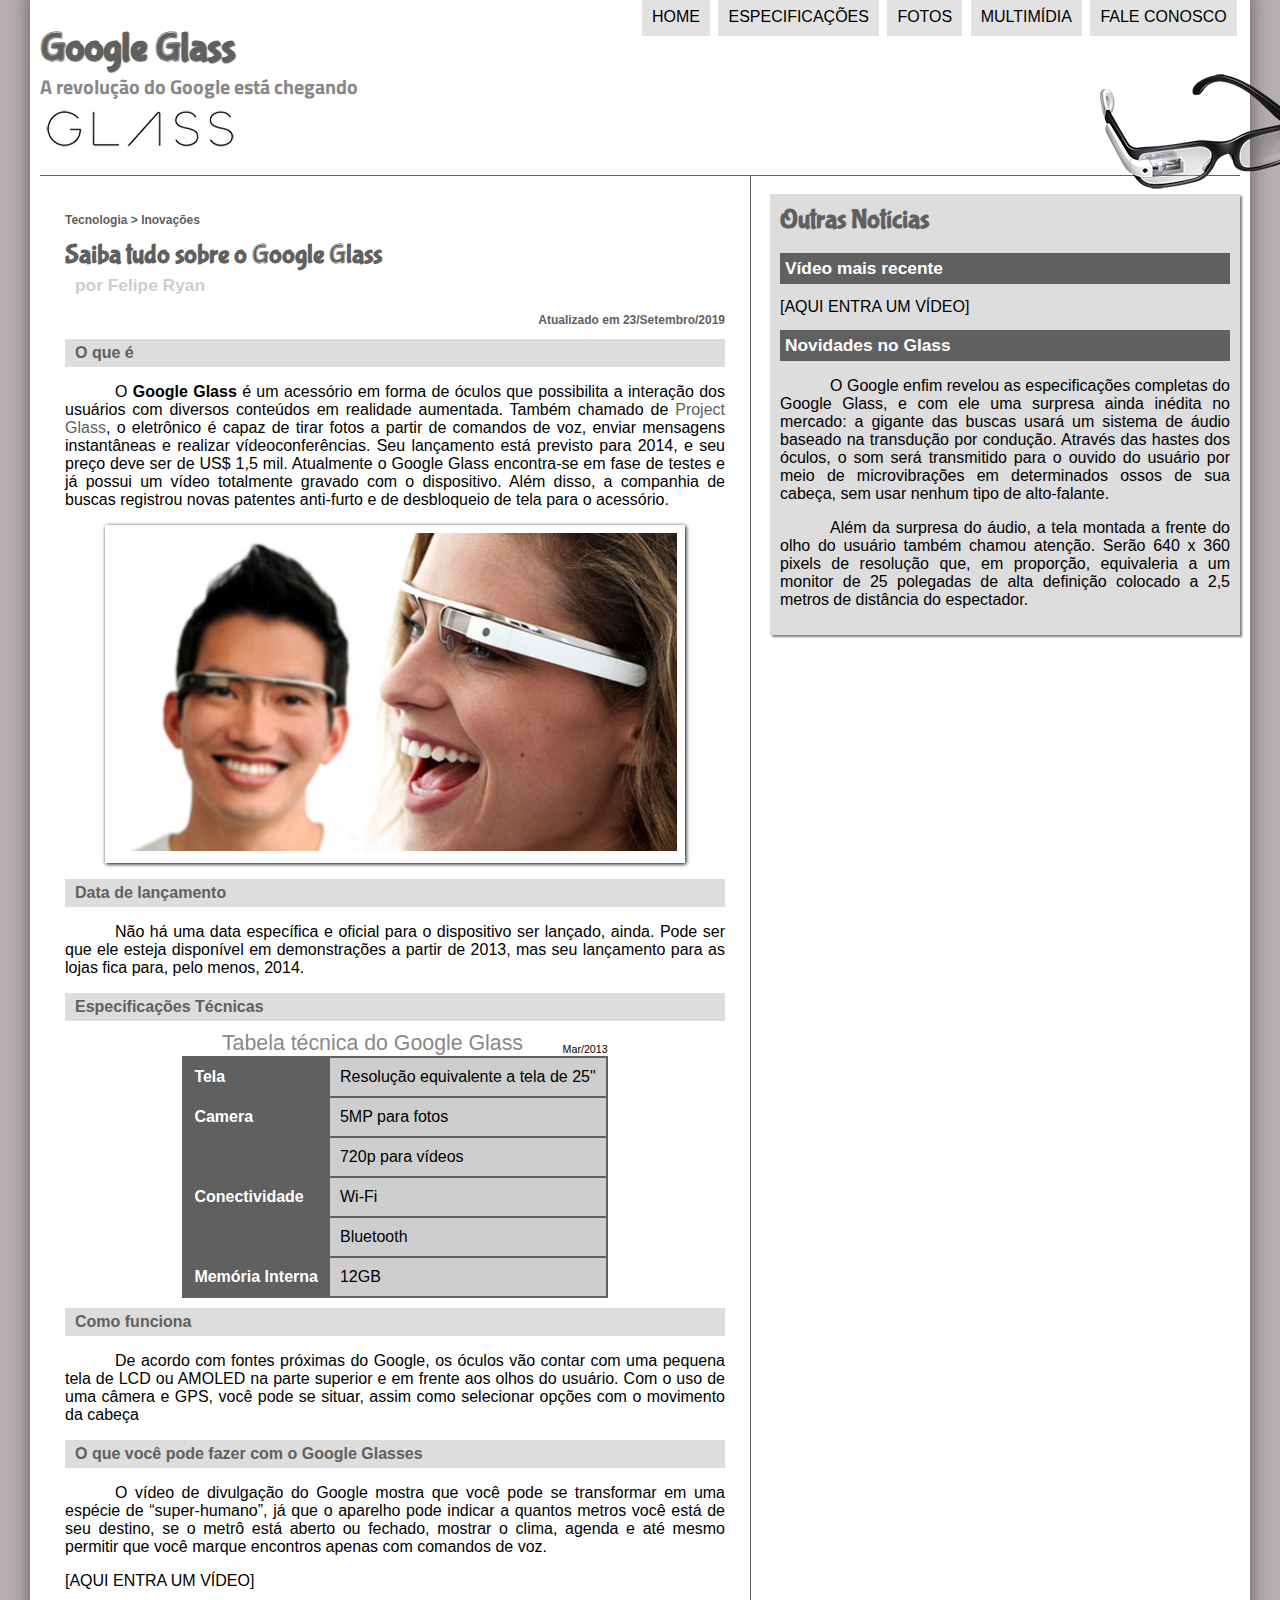
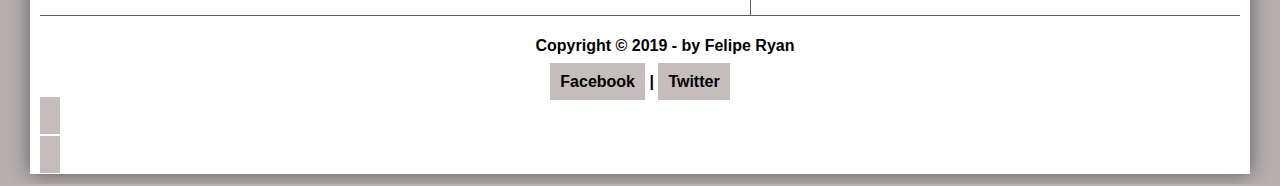
<file: index.html>
<!DOCTYPE html>
<html lang="pt-br">

<head>

    <meta charset="UTF-8">
    <title>Tudo Sobre Google Glass</title>
    <link rel="stylesheet" href="_css/estilo.css">

</head>
<script language="javascript" src="_javascript/funcoes.js"></script>

<body>

    <div id="interface">

        <header id="cabecalho">
            <hgroup>
                <h1>Google Glass</h1>
                <h2>A revolução do Google está chegando</h2>
            </hgroup>

            <img id="icone" src="_imagens/glass-oculos-preto-peq.png" />
            <nav id="menu">
                <h1>Menu Principal</h1>
                <ul type="disc">
                    <li onmouseover="mudaFoto('_imagens/home.png')"
                        onmouseout="mudaFoto('_imagens/glass-oculos-preto-peq.png')"><a href="index.html">Home</a></li>
                    <li onmouseover="mudaFoto('_imagens/especificacoes.png')"
                        onmouseout="mudaFoto('_imagens/glass-oculos-preto-peq.png')"><a
                            href="specs.html">Especificações</a></li>
                    <li onmouseover="mudaFoto('_imagens/fotos.png')"
                        onmouseout="mudaFoto('_imagens/glass-oculos-preto-peq.png')"><a href="fotos.html">Fotos</a></li>
                    <li onmouseover="mudaFoto('_imagens/multimidia.png')"
                        onmouseout="mudaFoto('_imagens/glass-oculos-preto-peq.png')"><a
                            href="multimidia.html">Multimídia</a></li>
                    <li onmouseover="mudaFoto('_imagens/contato.png')"
                        onmouseout="mudaFoto('_imagens/glass-oculos-preto-peq.png')"><a href="fale-conosco.html">Fale
                            conosco</a></li>
                </ul>
            </nav>

        </header>

        <section id="corpo">

            <article id="noticia-principal">
                <header id="cabecalho-artigo">
                    <hgroup>
                        <h3>Tecnologia > Inovações</h3>
                        <h1>Saiba tudo sobre o Google Glass</h1>
                        <h2>por Felipe Ryan</h2>
                        <h3 class="direita">Atualizado em 23/Setembro/2019</h3>
                    </hgroup>
                </header>

                <h2 style="text-align: legt">O que é</h2>
                <p> O <b>Google Glass</b> é um acessório em forma de óculos que possibilita a interação dos usuários com
                    diversos conteúdos em realidade aumentada. Também chamado de <a href="http://glass.google.com"
                        target="_blank">Project Glass</a>, o eletrônico é capaz de tirar fotos a partir de comandos de
                    voz, enviar mensagens instantâneas e realizar vídeoconferências. Seu lançamento está previsto para
                    2014, e seu preço deve ser de US$ 1,5 mil. Atualmente o Google Glass encontra-se em fase de testes e
                    já possui um vídeo totalmente gravado com o dispositivo. Além disso, a companhia de buscas registrou
                    novas patentes anti-furto e de desbloqueio de tela para o acessório.</p>

                <figure class="foto-legenda">
                    <img src="_imagens/glass-quadro-homem-mulher.jpg">
                    <figcaption>
                        <h3>Google Glass</h3>
                        <p>Uma nova maneira de ver o mundo!</p>
                    </figcaption>
                </figure>

                <h2> Data de lançamento</h2>
                <p>Não há uma data específica e oficial para o dispositivo ser lançado, ainda. Pode ser que ele esteja
                    disponível em demonstrações a partir de 2013, mas seu lançamento para as lojas fica para, pelo
                    menos, 2014.</p>

                <h2>Especificações Técnicas</h2>


                <table id="tabelaspec">
                    <caption>Tabela técnica do Google Glass <span>Mar/2013</span></caption>

                    <tr>
                        <td class="ce">Tela</td>
                        <td class="cd">Resolução equivalente a tela de 25"</td>
                    </tr>
                    <tr>
                        <td rowspan="2" class="ce">Camera</td>
                        <td class="cd">5MP para fotos</td>
                    </tr>
                    <tr>
                        <td class="cd">720p para vídeos</td>
                    </tr>
                    <tr>
                        <td rowspan="2" class="ce">Conectividade</td>
                        <td class="cd">Wi-Fi</td>
                    </tr>
                    <tr>
                        <td class="cd">Bluetooth</td>
                    </tr>
                    <tr>
                        <td class="ce">Memória Interna</td>
                        <td class="cd">12GB</td>
                    </tr>
                </table>

                <h2>Como funciona</h2>
                <p>De acordo com fontes próximas do Google, os óculos vão contar com uma pequena tela de LCD ou AMOLED
                    na parte superior e em frente aos olhos do usuário. Com o uso de uma câmera e GPS, você pode se
                    situar, assim como selecionar opções com o movimento da cabeça</p>

                <h2>O que você pode fazer com o Google Glasses</h2>
                <p>O vídeo de divulgação do Google mostra que você pode se transformar em uma espécie de “super-humano”,
                    já que o aparelho pode indicar a quantos metros você está de seu destino, se o metrô está aberto ou
                    fechado, mostrar o clima, agenda e até mesmo permitir que você marque encontros apenas com comandos
                    de voz.</p>

                [AQUI ENTRA UM VÍDEO]
            </article>
        </section>

        <aside id="lateral">
            <h1>Outras Notícias</h1>
            <h2>Vídeo mais recente</h2>

            [AQUI ENTRA UM VÍDEO]

            <h2>Novidades no Glass</h2>
            <p>O Google enfim revelou as especificações completas do Google Glass, e com ele uma surpresa ainda inédita
                no mercado: a gigante das buscas usará um sistema de áudio baseado na transdução por condução. Através
                das hastes dos óculos, o som será transmitido para o ouvido do usuário por meio de microvibrações em
                determinados ossos de sua cabeça, sem usar nenhum tipo de alto-falante.</p>

            <p>Além da surpresa do áudio, a tela montada a frente do olho do usuário também chamou atenção. Serão 640 x
                360 pixels de resolução que, em proporção, equivaleria a um monitor de 25 polegadas de alta definição
                colocado a 2,5 metros de distância do espectador.</p>
        </aside>

        <footer id="rodape">
            <h4>
                <p>Copyright &copy 2019 - by Felipe Ryan </br> </br>
                    <a href="http://facebook.com/cursosemvideo" target="_blank">Facebook</a> |
                    <a href="http://twitter.com/cursoemvideo" target="_blank">Twitter</p>
            </h4>
        </footer>

    </div>
</body>

</html>
</file>
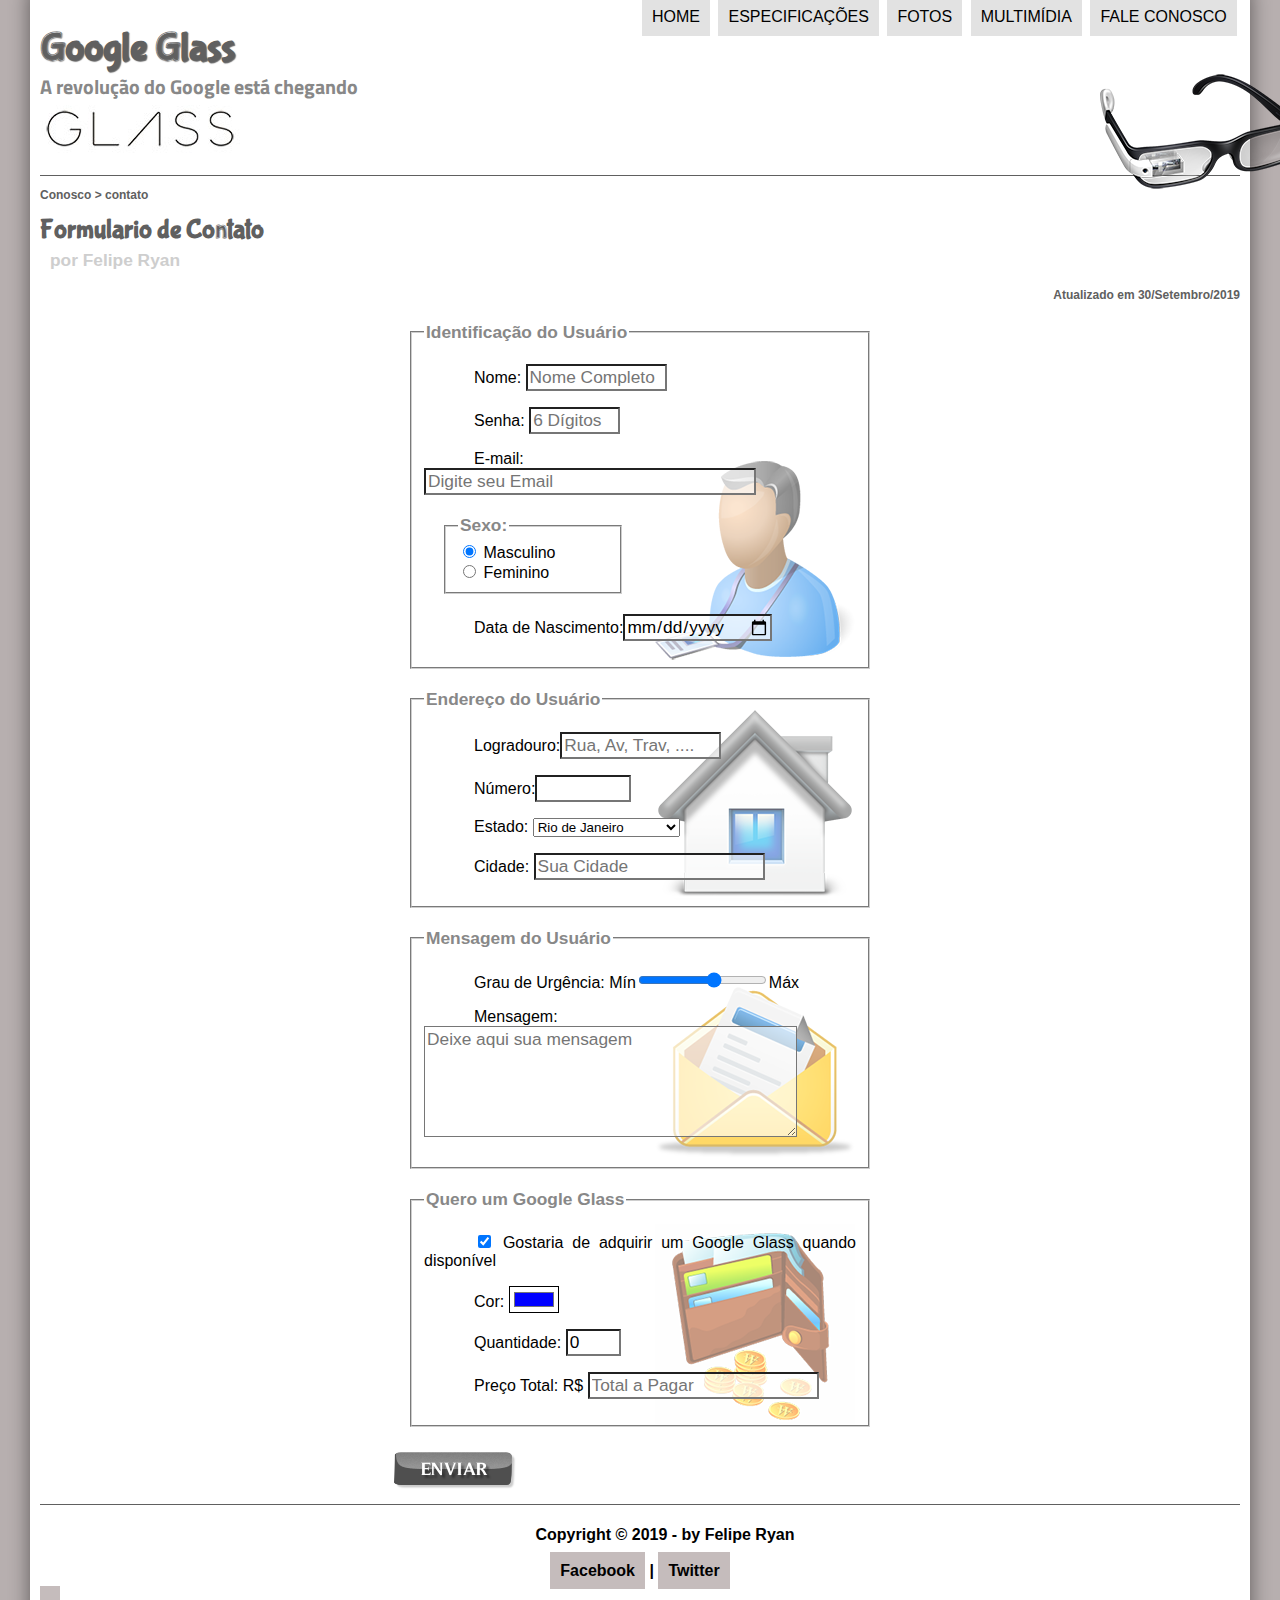
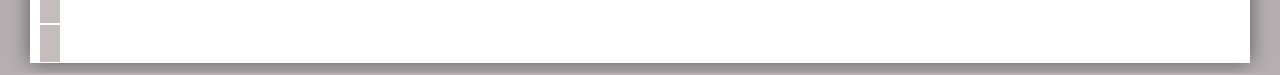
<file: fale-conosco.html>
<!DOCTYPE html>
<html lang="pt-br">

<head>

    <meta charset="UTF-8">
    <title>Tudo Sobre Google Glass</title>
    <link rel="stylesheet" href="_css/estilo.css">
    <link rel="stylesheet" href="_css/form.css" />

    <script language="javascript" src="_javascript/funcoes.js"></script>
    <script>
        function calc_total() {
            var qtd = parseInt(document.getElementById('cQtd').value);
            tot = qtd * 1500;
            document.getElementById('cTot').value = tot;
        }
    </script>

</head>

<body>

    <div id="interface">

        <header id="cabecalho">
            <hgroup>
                <h1>Google Glass</h1>
                <h2>A revolução do Google está chegando</h2>
            </hgroup>

            <img id="icone" src="_imagens/glass-oculos-preto-peq.png" />
            <nav id="menu">
                <h1>Menu Principal</h1>
                <ul type="disc">
                    <li onmouseover="mudaFoto('_imagens/home.png')" onmouseout="mudaFoto('_imagens/contato.png')"><a
                            href="index.html">Home</a></li>
                    <li onmouseover="mudaFoto('_imagens/especificacoes.png')"
                        onmouseout="mudaFoto('_imagens/contato.png')">
                        <a href="specs.html">Especificações</a>
                    </li>
                    <li onmouseover="mudaFoto('_imagens/fotos.png')" onmouseout="mudaFoto('_imagens/contato.png')"><a
                            href="fotos.html">Fotos</a></li>
                    <li onmouseover="mudaFoto('_imagens/multimidia.png')" onmouseout="mudaFoto('_imagens/contato.png')">
                        <a href="multimidia.html">Multimídia</a>
                    </li>
                    <li onmouseover="mudaFoto('_imagens/contato.png')" onmouseout="mudaFoto('_imagens/contato.png')">
                        <a href="fale-conosco.html">Fale conosco</a>
                    </li>
                </ul>
            </nav>

        </header>

        <section id="corpo-full">
            <article id="noticia-principal">
                <header id="cabecalho-artigo">
                    <hgroup>
                        <h3>Conosco > contato</h3>
                        <h1>Formulario de Contato</h1>
                        <h2>por Felipe Ryan</h2>
                        <h3 class="direita">Atualizado em 30/Setembro/2019</h3>
                    </hgroup>
                </header>
                <form method="POST" id="fContato" action="mailto:felipe.ryan.tec@gmail.com" oninput="calc_total();">

                    <fieldset  id="usuario">
                        <legend>Identificação do Usuário</legend>
                        <p>Nome: <input type="text" name="tNome" id="cNome" size="11" maxlength="11"
                                placeholder="Nome Completo" /></p>
                        <p>Senha: <input type="password" name="tSenha" id="cSenha" size="6" maxlength="6"
                                placeholder="6 Dígitos" /> </p>
                        <p>E-mail: <input type="email" name="tMail" id="cMail" size="30" maxlength="30"
                                placeholder="Digite seu Email" /> </p>
                        <fieldset id="sexo">
                            <legend>Sexo:</legend>
                            <input type="radio" name="tSexo" id="cMasc" checked /> <label for="cMasc">
                                Masculino</label><br />
                            <input type="radio" name="tSexo" id="cFem" /> <label for="cFem">Feminino</label>
                        </fieldset>
                        <p>Data de Nascimento:<input type="date" name="tNasc" id="cNasc" /> </p>
                    </fieldset>
                    <fieldset id="endereco">
                        <legend>Endereço do Usuário</legend>
                        <p>Logradouro:<input type="text" name="tRua" id="cRua" size="13" maxlength="50"
                                placeholder="Rua, Av, Trav, ...." /> </p>
                        <p>Número:<input type="number" name="tNum" id="cNum" min="0" max="99999" /></p>
                        <p><label for="cEst">Estado:</label>
                            <select name="tEst" id="cEst">
                                <optgroup label="Região Sudeste">
                                    <option value="RJ" selected>Rio de Janeiro</option>
                                    <option value="SP">São Paulo</option>
                                    <option value="MG">Minas Gerais</option>
                                </optgroup>
                                <optgroup label="Região Sul">
                                    <option value="PR">Paraná</option>
                                    <option value="SC">Santa Catarina</option>
                                    <option value="RS">Rio Grande do Sul</option>
                                </optgroup>

                            </select> </p>
                        <p><label for="cCid">Cidade:</label>
                            <input type="text" name="tCid" id="cCid" maxlength="40" size="20" placeholder="Sua Cidade"
                                list="cidades" />
                            <datalist id="cidades">
                                <option value="Rio de Janeiro"></option>
                                <option value="Belford Roxo"></option>
                            </datalist>

                        </p>
                    </fieldset>

                    <fieldset id="mensagem">
                        <legend>Mensagem do Usuário</legend>
                        <p><label for="cUrg">Grau de Urgência:</label>
                            Mín<input type="range" name="tUrg" id="cUrg" min="0" max="10" step="2" />Máx
                        </p>
                        <p><label for="cMsg">Mensagem:</label>
                            <textarea name="tMsg" id="cMsg" cols="35" rows="5"
                                placeholder="Deixe aqui sua mensagem"></textarea>
                        </p>
                    </fieldset>

                    <fieldset id="pedido">
                        <legend>Quero um Google Glass</legend>
                        <p><input type="checkbox" name="tPed" id="cPed" checked />
                            <label>Gostaria de adquirir um Google Glass quando disponível</label></p>
                        <p><label for="cCor">Cor:</label>
                            <input type="color" name="tCor" name="cCor" value="#0000FF" /></p>
                        <p><label for="cQtd">Quantidade:</labe>
                                <input type="number" name="tQtd" id="cQtd" min="0" max="5" value="0"></p>
                        <p><label for="cTot">Preço Total: R$</label>
                            <input type="text" name="tTor" id="cTot" placeholder="Total a Pagar" readonly /></p>
                    </fieldset>

                    <input type="image" name="tEnviar" src="_imagens/botao-enviar.png" />
                </form>
            </article>
        </section>
        <footer id="rodape">
            <h4>
                <p>Copyright &copy 2019 - by Felipe Ryan </br> </br>
                    <a href="http://facebook.com/cursosemvideo" target="_blank">Facebook</a> |
                    <a href="http://twitter.com/cursoemvideo" target="_blank">Twitter</p>
            </h4>
        </footer>

    </div>
</body>

</html>
</file>
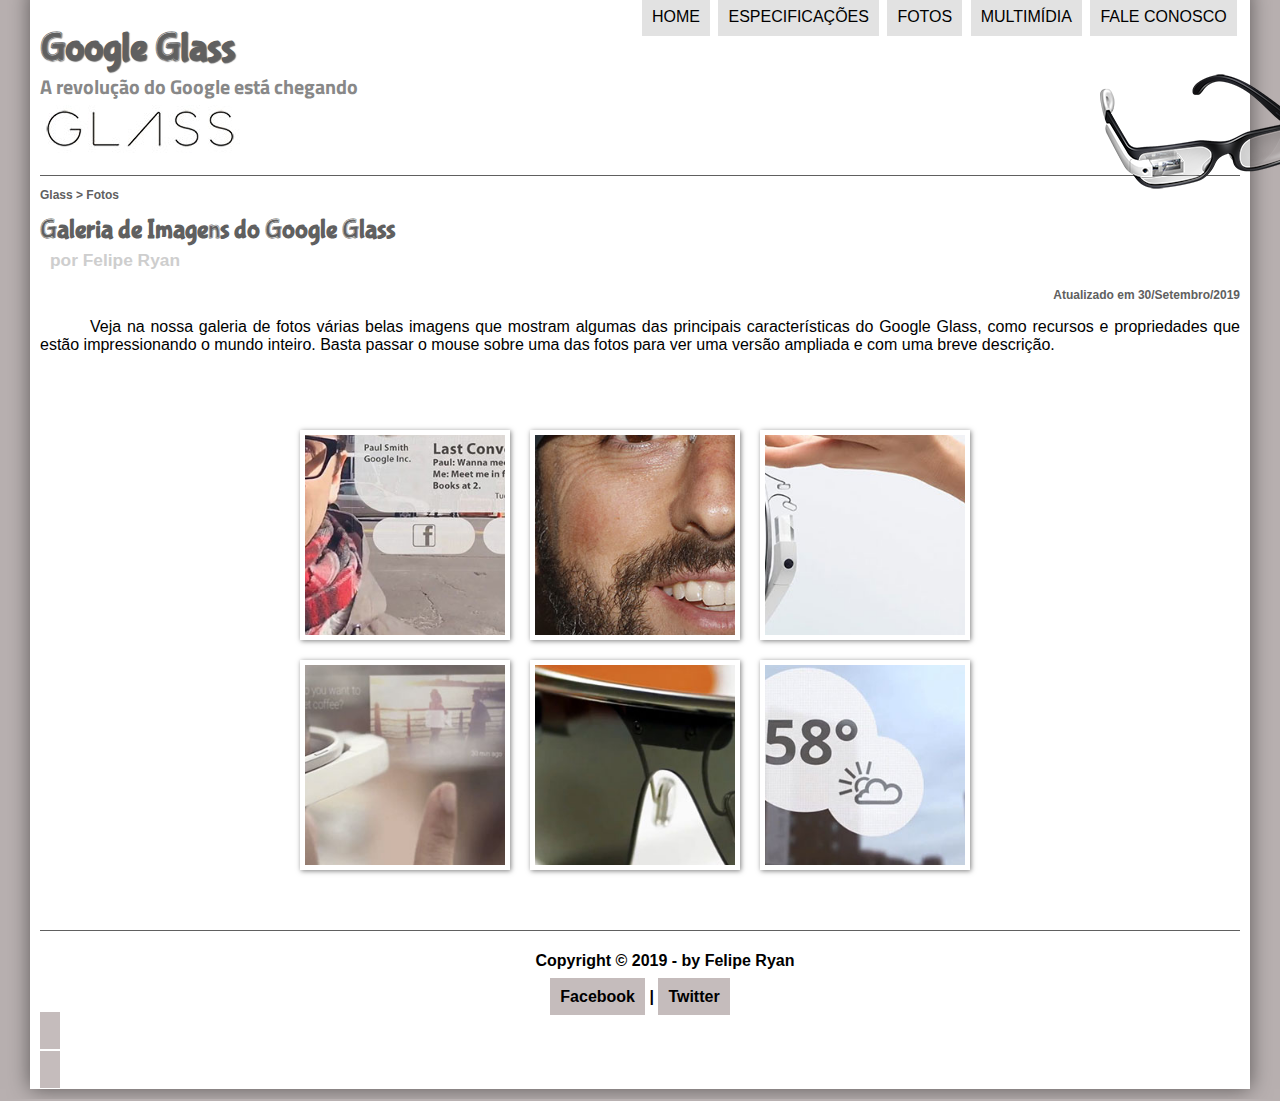
<file: fotos.html>
<!DOCTYPE html>
<html lang="pt-br">

<head>

    <meta charset="UTF-8">
    <title>Tudo Sobre Google Glass</title>
    <link rel="stylesheet" href="_css/estilo.css" />
    <link rel="stylesheet" href="_css/fotos.css" />
</head>
<script language="javascript" src="_javascript/funcoes.js"></script>

<body>

    <div id="interface">

        <header id="cabecalho">
            <hgroup>
                <h1>Google Glass</h1>
                <h2>A revolução do Google está chegando</h2>
            </hgroup>

            <img id="icone" src="_imagens/glass-oculos-preto-peq.png" />
            <nav id="menu">
                <h1>Menu Principal</h1>
                <ul type="disc">
                    <li onmouseover="mudaFoto('_imagens/home.png')" onmouseout="mudaFoto('_imagens/fotos.png')"><a
                            href="index.html">Home</a></li>
                    <li onmouseover="mudaFoto('_imagens/especificacoes.png')"
                        onmouseout="mudaFoto('_imagens/fotos.png')"><a href="specs.html">Especificações</a>
                    </li>
                    <li onmouseover="mudaFoto('_imagens/fotos.png')" onmouseout="mudaFoto('_imagens/fotos.png')"><a
                            href="fotos.html">Fotos</a></li>
                    <li onmouseover="mudaFoto('_imagens/multimidia.png')" onmouseout="mudaFoto('_imagens/fotos.png')"><a
                            href="multimidia.html">Multimídia</a>
                    </li>
                    <li onmouseover="mudaFoto('_imagens/contato.png')" onmouseout="mudaFoto('_imagens/fotos.png')"><a
                            href="fale-conosco.html">Fale
                            conosco</a></li>
                </ul>
            </nav>

        </header>
        <section id="corpo-full">
            <article id="noticia-principal">
                <header id="cabecalho-artigo">
                    <hgroup>
                        <h3>Glass > Fotos</h3>
                        <h1>Galeria de Imagens do Google Glass</h1>
                        <h2>por Felipe Ryan</h2>
                        <h3 class="direita">Atualizado em 30/Setembro/2019</h3>
                    </hgroup>
                </header>

                <p>Veja na nossa galeria de fotos várias belas imagens que mostram algumas das principais
                    características do Google
                    Glass, como recursos e propriedades que estão impressionando o mundo inteiro. Basta passar o mouse
                    sobre uma das
                    fotos para ver uma versão ampliada e com uma breve descrição.</p>

                <ul id="album-fotos">
                    <li id="foto01"><span>Agenda e lembretes</span></li>
                    <li id="foto02"><span>Sergey Brin usando o Glass</span></li>
                    <li id="foto03"><span>Leve e compacto</span></li>
                    <li id="foto04"><span>Sensação de uma tela de 50"</span></li>
                    <li id="foto05"><span>Vários tipos de lente</span></li>
                    <li id="foto06"><span>Informações importantes</span></li>
                </ul>

            </article>
        </section>

        <footer id="rodape">
            <h4>
                <p>Copyright &copy 2019 - by Felipe Ryan </br> </br>
                    <a href="http://facebook.com/cursosemvideo" target="_blank">Facebook</a> |
                    <a href="http://twitter.com/cursoemvideo" target="_blank">Twitter</p>
            </h4>
        </footer>

    </div>
</body>

</html>
</file>
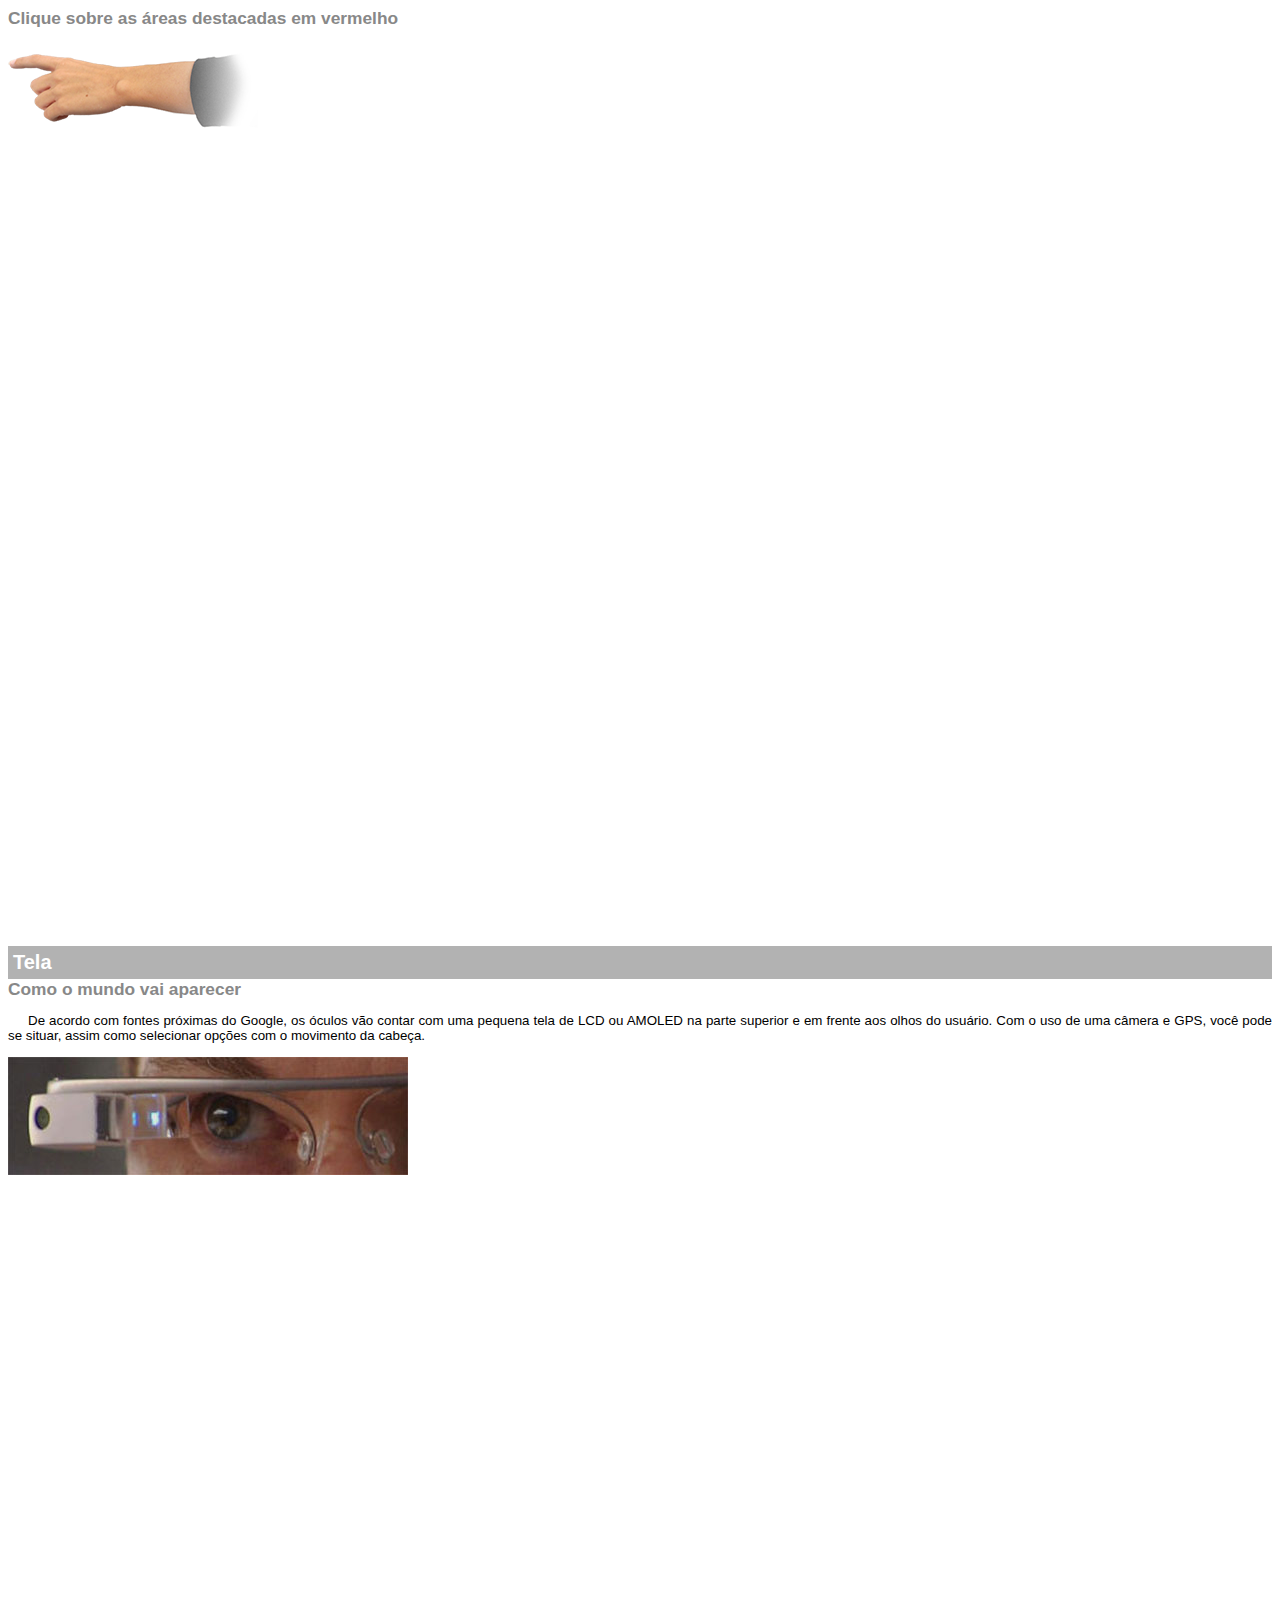
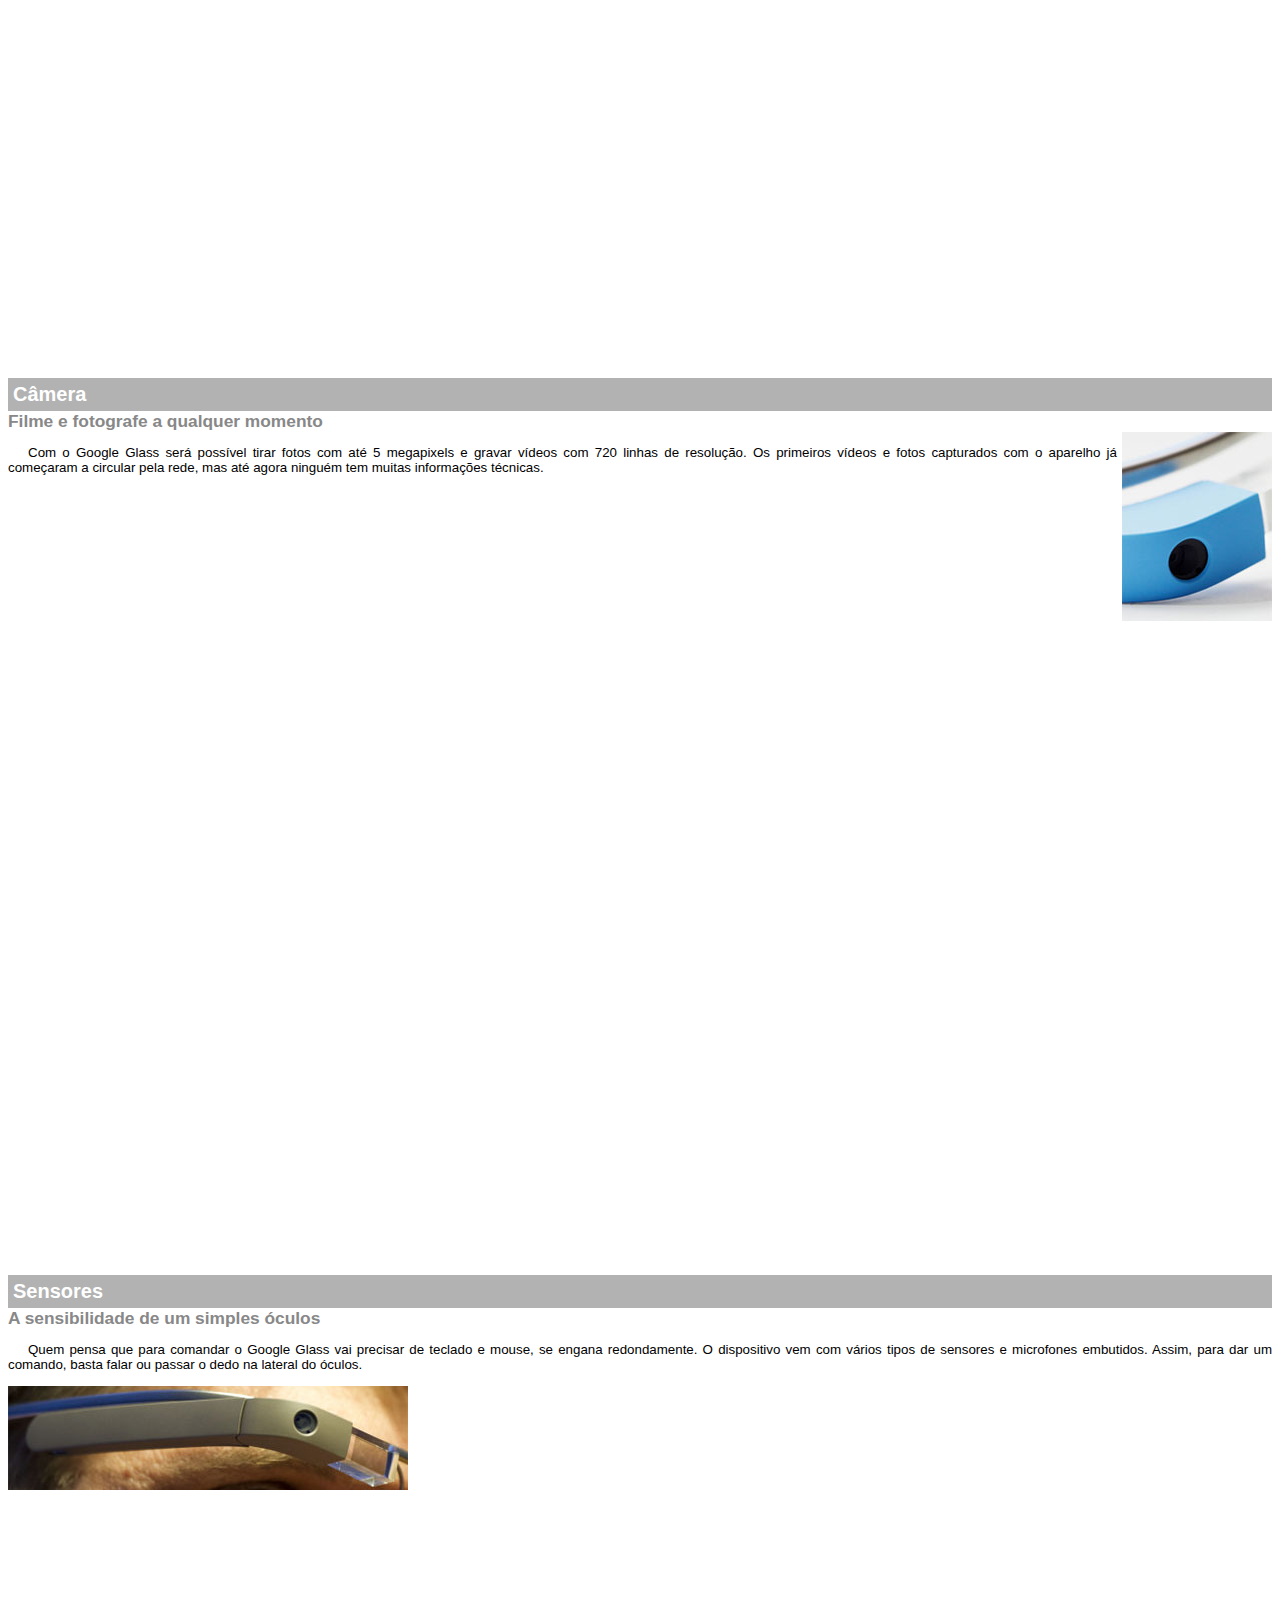
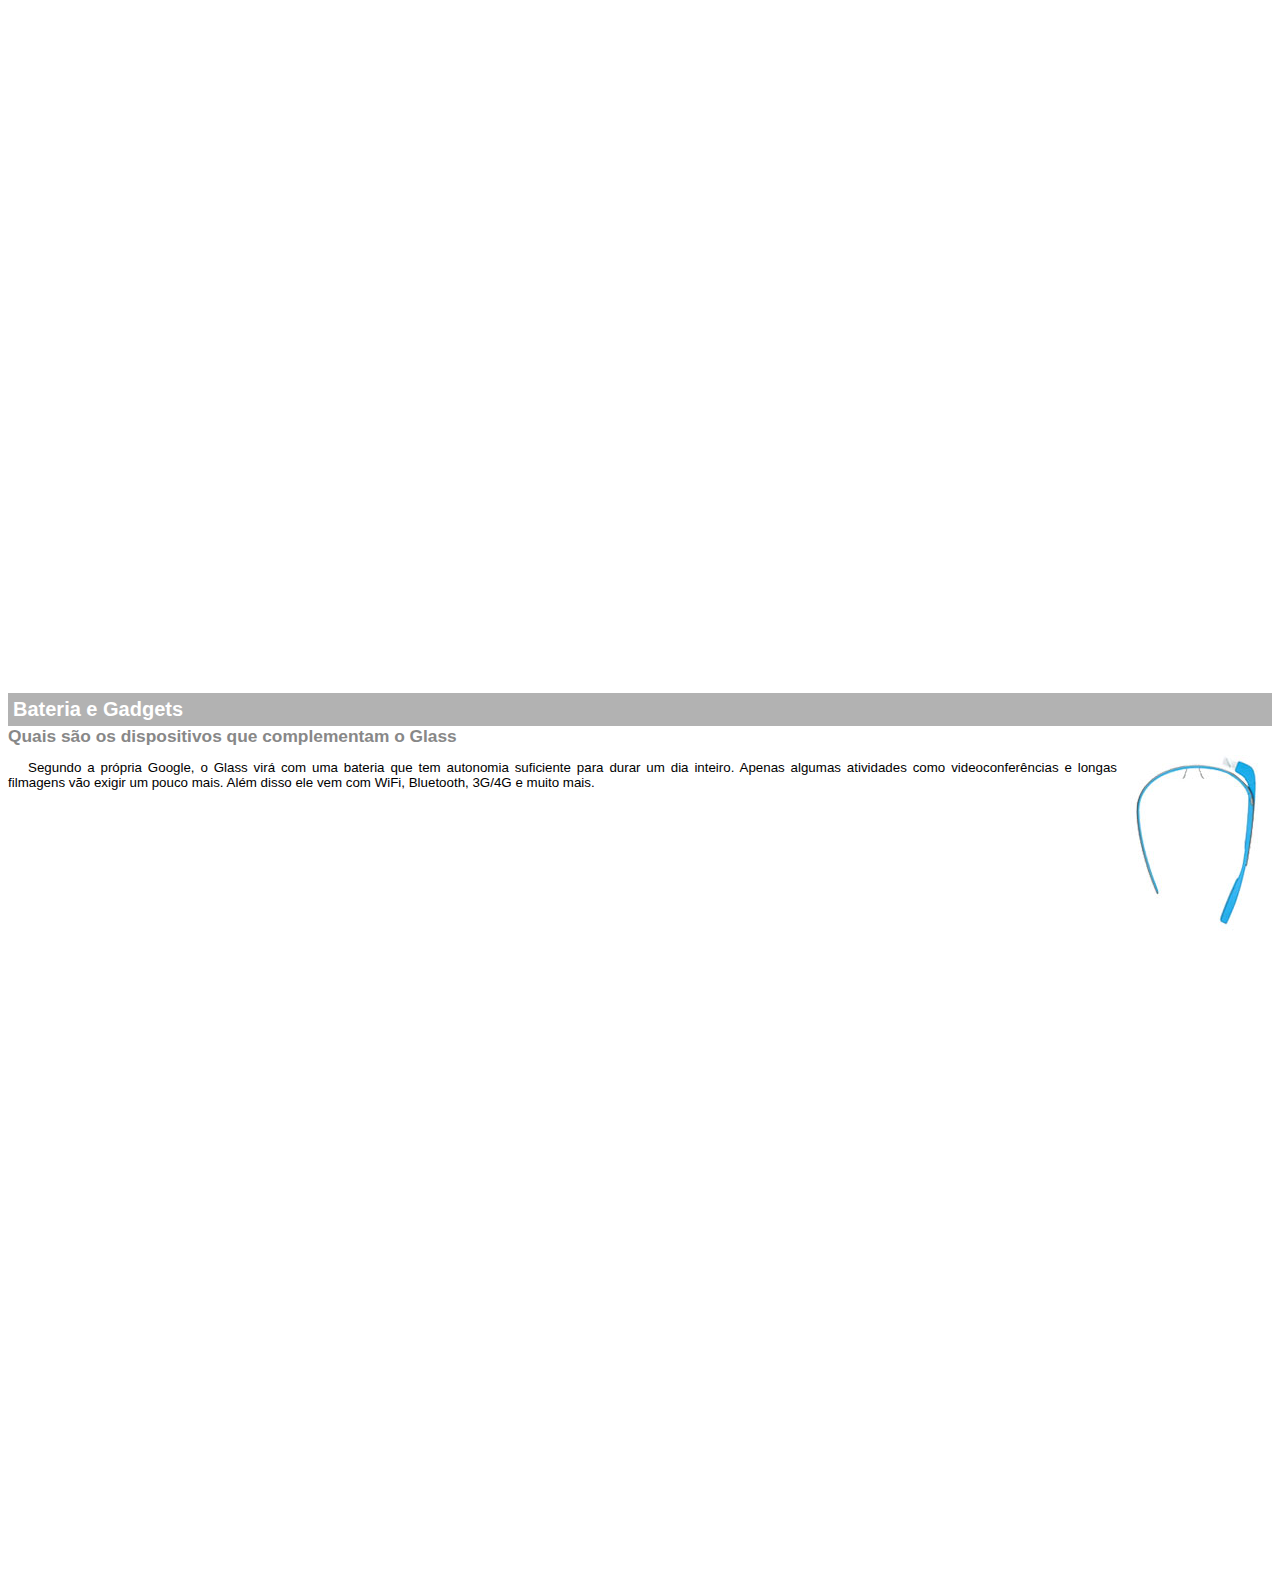
<file: google-glass.html>
<!DOCTYPE html>
<html class="remover-barra-rolagem">

<head>
    <meta charset="UTF-8" />
    <title>Informações sobre Google Glass</title>
    <style>
        body {
            font-family: Arial, sans-serif;
            font-size: 10pt;
        }

        p {
            text-align: justify;
            text-indent: 20px;
        }

        article h1 {
            font-size: 15pt;
            color: #ffffff;
            background-color: rgba(0, 0, 0, .3);
            padding: 5px;
            margin: 0px;
        }

        article h2 {
            font-size: 13pt;
            color: #888888;
            margin: 0px;
        }

        article {
            margin-bottom: 800px;
        }

        img.img-dir {
            display: block;
            float: right;
            margin-left: 5px;
        }

        .remover-barra-rolagem {
            overflow: hidden;
        }
    </style>

</head>

<article id="topo">
    <header>
        <h2>Clique sobre as áreas destacadas em vermelho</h2>
    </header>

    <img src="_imagens/mao.png" alt="Mão apontando para a esquerda" />
</article>

<article id="tela">
    <header>
        <h1> Tela </h1>
        <h2> Como o mundo vai aparecer</h2>
    </header>
    <p> De acordo com fontes próximas do Google, os óculos vão contar com uma pequena tela de LCD ou AMOLED na parte
        superior e em frente aos olhos do usuário. Com o uso de uma câmera e GPS, você pode se situar, assim como
        selecionar opções com o movimento da cabeça.</p>
    <img src="_imagens/det-tela.jpg" alt="Tela do Google Glass" />
</article>

<article id="camera">
    <header>
        <h1> Câmera</h1>
        <h2> Filme e fotografe a qualquer momento</h2>
    </header>
    <img src="_imagens/det-camera.jpg" class="img-dir" alt="Camera do Google Glas" />
    <P>Com o Google Glass será possível tirar fotos com até 5 megapixels e gravar vídeos com 720 linhas de resolução. Os
        primeiros vídeos e fotos capturados com o aparelho já começaram a circular pela rede, mas até agora ninguém tem
        muitas informações técnicas.</P>
</article>

<article id="sensores">
    <header>
        <h1> Sensores</h1>
        <h2> A sensibilidade de um simples óculos</h2>
    </header>
    <p> Quem pensa que para comandar o Google Glass vai precisar de teclado e mouse, se engana redondamente. O
        dispositivo vem com vários tipos de sensores e microfones embutidos. Assim, para dar um comando, basta falar ou
        passar o dedo na lateral do óculos.</p>
    <img src="_imagens/det-touch.jpg" alt="Sensores do Google Glass" />
</article>

<article id="gadgets">
    <header>
        <h1> Bateria e Gadgets</h1>
        <h2> Quais são os dispositivos que complementam o Glass</h2>
    </header>
    <img src="_imagens/det-bateria.jpg" class="img-dir" alt="Bateria e Gadgets do Google Glass" />
    <p> Segundo a própria Google, o Glass virá com uma bateria que tem autonomia suficiente para durar um dia inteiro.
        Apenas algumas atividades como videoconferências e longas filmagens vão exigir um pouco mais. Além disso ele vem
        com WiFi, Bluetooth, 3G/4G e muito mais.</p>
</article>

</html>
</file>
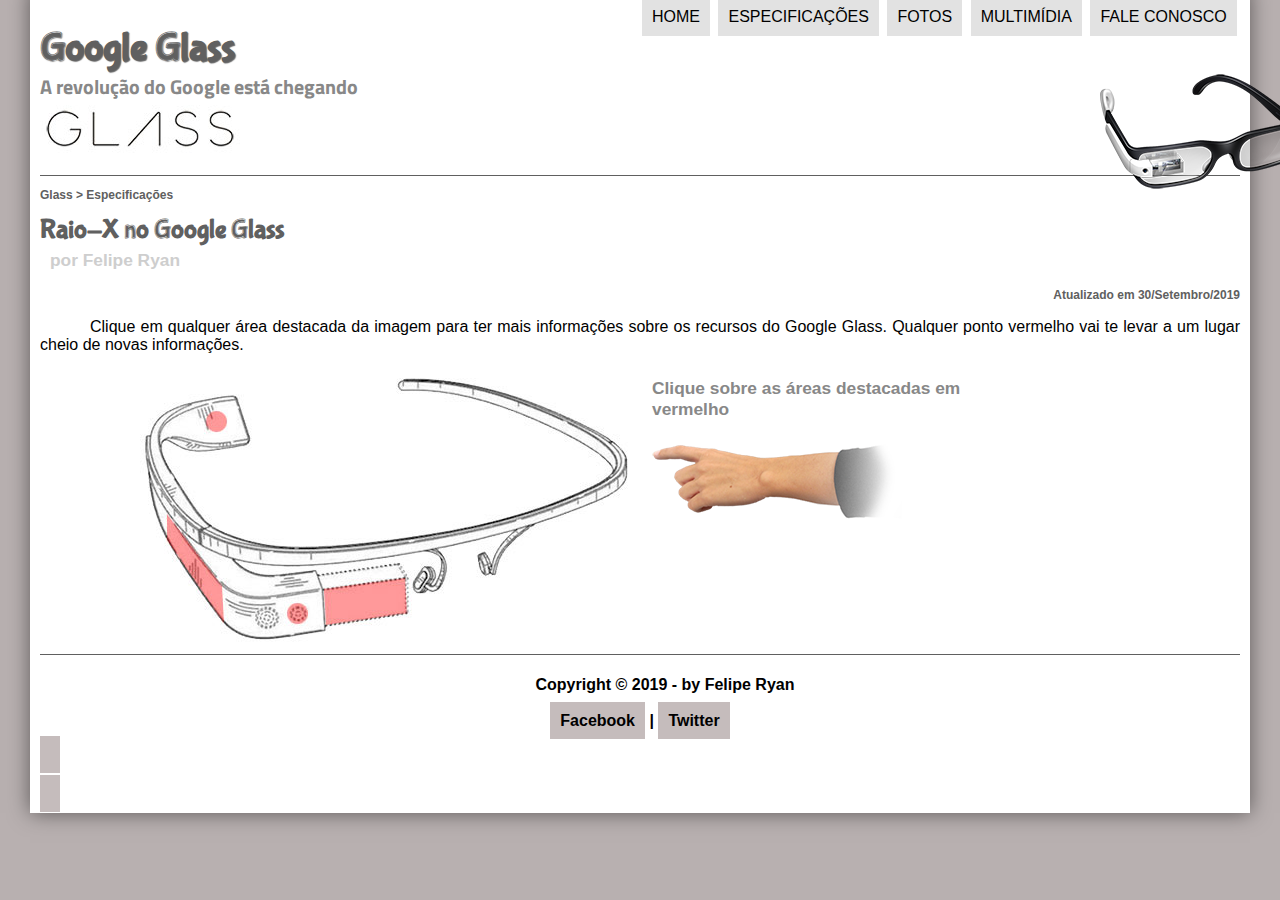
<file: specs.html>
<!DOCTYPE html>
<html lang="pt-br">

<head>

    <meta charset="UTF-8">
    <title>Tudo Sobre Google Glass</title>
    <link rel="stylesheet" href="_css/estilo.css" />
    <link rel="stylesheet" href="_css/specs.css" />
</head>
<script language="javascript" src="_javascript/funcoes.js"></script>

<body>

    <div id="interface">

        <header id="cabecalho">
            <hgroup>
                <h1>Google Glass</h1>
                <h2>A revolução do Google está chegando</h2>
            </hgroup>

            <img id="icone" src="_imagens/glass-oculos-preto-peq.png" />
            <nav id="menu">
                <h1>Menu Principal</h1>
                <ul type="disc">
                    <li onmouseover="mudaFoto('_imagens/home.png')"
                        onmouseout="mudaFoto('_imagens/especificacoes.png')"><a href="index.html">Home</a></li>
                    <li onmouseover="mudaFoto('_imagens/especificacoes.png')"
                        onmouseout="mudaFoto('_imagens/especificacoes.png')"><a href="specs.html">Especificações</a>
                    </li>
                    <li onmouseover="mudaFoto('_imagens/fotos.png')"
                        onmouseout="mudaFoto('_imagens/especificacoes.png')"><a href="fotos.html">Fotos</a></li>
                    <li onmouseover="mudaFoto('_imagens/multimidia.png')"
                        onmouseout="mudaFoto('_imagens/especificacoes.png')"><a href="multimidia.html">Multimídia</a>
                    </li>
                    <li onmouseover="mudaFoto('_imagens/contato.png')"
                        onmouseout="mudaFoto('_imagens/especificacoes.png')"><a href="fale-conosco.html">Fale
                            conosco</a></li>
                </ul>
            </nav>

        </header>
        <section id="corpo-full">
            <article id="noticia-principal">
                <header id="cabecalho-artigo">
                    <hgroup>
                        <h3>Glass > Especificações</h3>
                        <h1>Raio-X no Google Glass</h1>
                        <h2>por Felipe Ryan</h2>
                        <h3 class="direita">Atualizado em 30/Setembro/2019</h3>
                    </hgroup>
                </header>
                <p>Clique em qualquer área destacada da imagem para ter mais informações sobre os recursos do Google
                    Glass.
                    Qualquer ponto vermelho vai te levar a um lugar cheio de novas informações.</p>
                <section id="conteudo">
                    <img src="_imagens/glass-esquema-marcado.jpg" usemap="#meumapa" />
                    <map name="meumapa">
                        <area shape="poly" coords="182,220,265,207,267,243,186,255" href="google-glass.html#tela"
                            target="janela" />
                        <area shape="circle" coords="158,243,12" href="google-glass.html#camera" target="janela" />
                        <area shape="circle" coords="73,52,12" href="google-glass.html#gadgets" target="janela" />
                        <area shape="poly" coords="28,143,83,216,84,249,27,169" href="google-glass.html#sensores"
                            target="janela" />
                    </map>
                    <iframe src="google-glass.html" name="janela" id="frame-spec"></iframe>
                </section>
            </article>
        </section>

        <footer id="rodape">
            <h4>
                <p>Copyright &copy 2019 - by Felipe Ryan </br> </br>
                    <a href="http://facebook.com/cursosemvideo" target="_blank">Facebook</a> |
                    <a href="http://twitter.com/cursoemvideo" target="_blank">Twitter</p>
            </h4>
        </footer>

    </div>
</body>

</html>
</file>
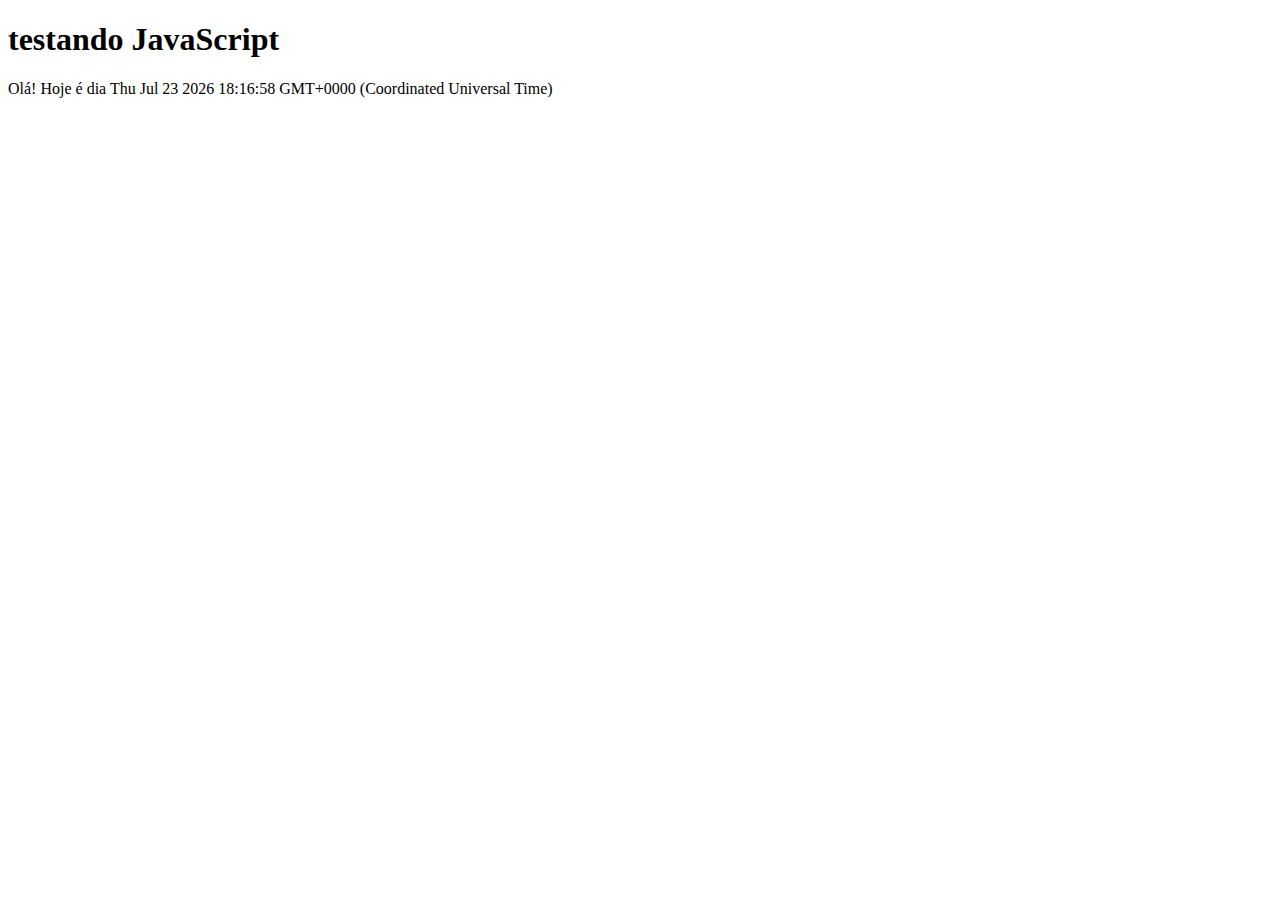
<file: testejs01.html>
<!DOCTYPE html>
<html lang="pt-br">
<head>
    <title>teste JavaScript</title>
    <meta charset="utf-8"/>

</head>
<body>
    <h1>testando JavaScript</h1>
    <script>
    document.write("Olá! Hoje é dia " + Date());
    </script>
</body>
</html>
</file>
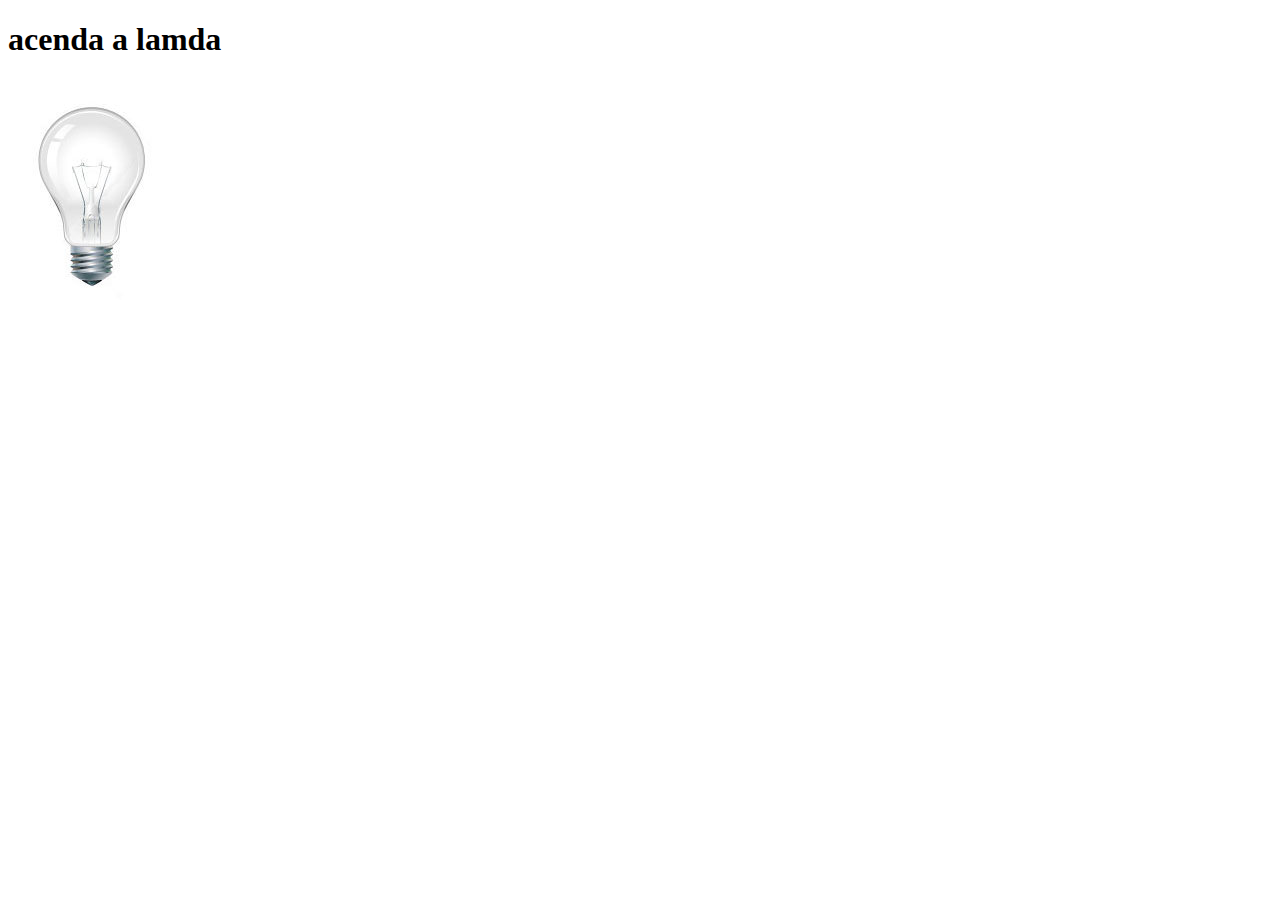
<file: testejs02.html>
<!DOCTYPE html>
<html>
<head>
    <title>teste javascript</title>
    <meta charset="utf-08"/>
    <script>
        function acendeLampada() {
            document.getElementById("luz").src = "_imagens/lampada-acesa.jpg";
        }
        function apagaLampada() {
            document.getElementById("luz").src = "_imagens/lampada-apagada.jpg";
        }
        function quebraLampada() {
            document.getElementById("luz").src = "_imagens/lampada-quebrada.jpg";
        }
    </script>
</head>
<body>
    <h1>acenda a lamda</h1>
    <img src="_imagens/lampada-apagada.jpg" id="luz" onmousemove="acendeLampada()" onmouseout="apagaLampada()" onclick="quebraLampada()"/>
</body>
</html>
</file>
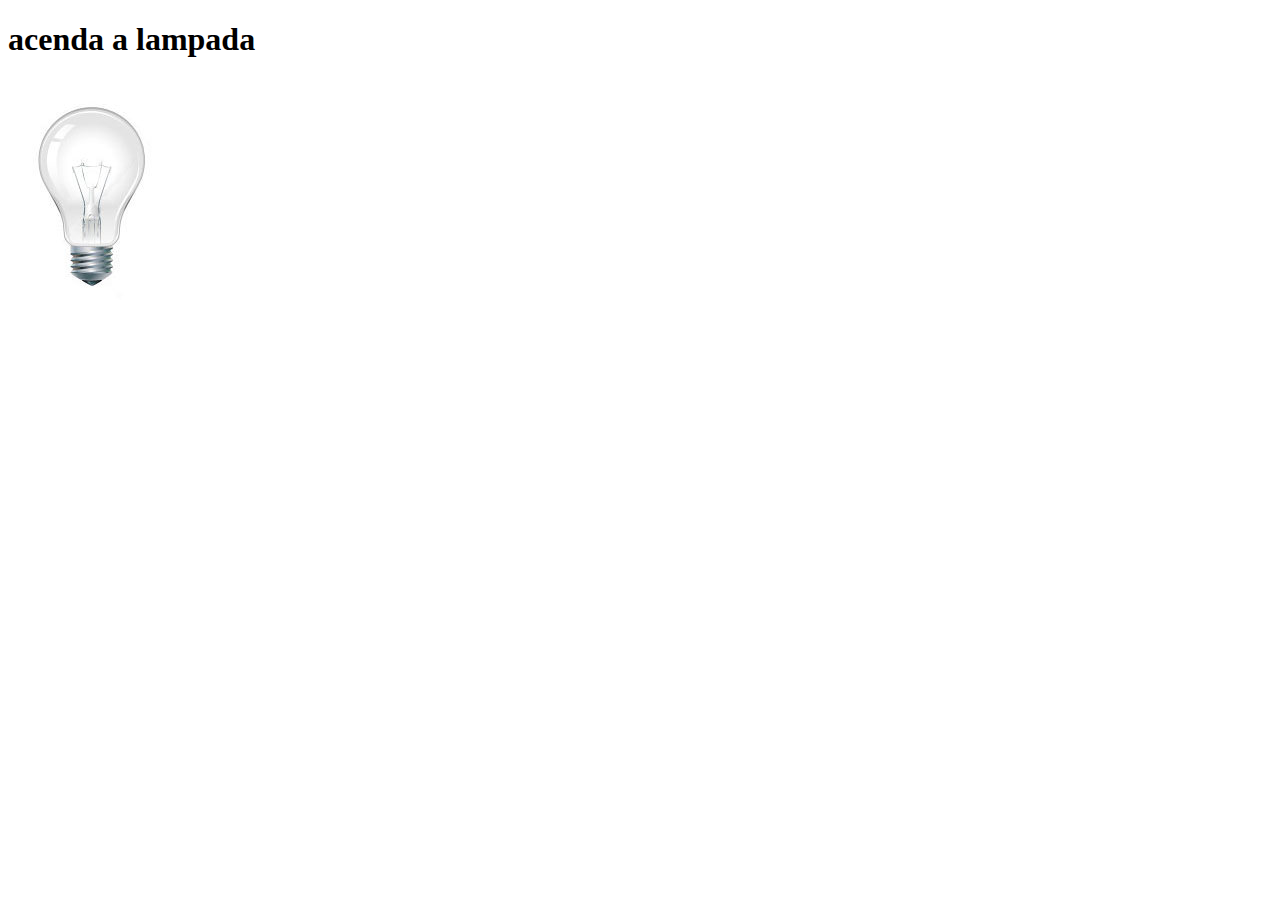
<file: testejs03.html>
<!DOCTYPE html>
<html>
<head>
    <title>teste javascript</title>
    <meta charset="utf-08"/>
    <script>
        var quebrada = false;
        function mudaLampada(tipo) {
            if  (!quebrada) {
                document.getElementById("luz").src = "_imagens/" + tipo + ".jpg";
                if (tipo == 'lampada-quebrada') {
                    quebrada = true;
                }
            }
        }
    </script>
</head>
<body>
    <h1>acenda a lampada</h1>
    <img src="_imagens/lampada-apagada.jpg" id="luz" onmousemove="mudaLampada('lampada-acesa')" onmouseout="mudaLampada('lampada-apagada')" onclick="mudaLampada('lampada-quebrada')"/>
</body>
</html>
</file>
<file: _css/estilo.css>
@charset "UTF-8";
@import url('https://fonts.googleapis.com/css?family=Titillium+Web&display=swap');
@font-face {
    font-family: 'FonteLogo';
    src: url("../_fonts/bubblegum-sans-regular.otf");
}

body{
    font-family: Arial, sans-serif;
    background-color: #b8b0b0;
    color: rgba(0,0,0,1);
}

div#interface {
    width: 1200px;
    background-color: #ffffff;
    margin: -20px auto 10px auto;
    box-shadow: 0px 0px 20px rgba(0,0,0,.5);
    padding: 10px;
}

p {
    text-align: justify;
    text-indent: 50px;
}

a {
    color: #606060;
    text-decoration: none;
}

a:hover {
    text-decoration: underline;
}

header#cabecalho img#icone {
    position: absolute;
    left: 1100px;
    top: 70px;
}

header#cabecalho {
    border-bottom: 1px #606060 solid;
    height: 150px;
    background: url("../_imagens/glass-logo-peq.jpg") no-repeat 0px 80px;
}

header#cabecalho h1 {
    font-family: 'FonteLogo', sans-serif;
    font-size: 30pt;
    color:  #606060;
    text-shadow: 1px 1px 1px rgba(0,0,0,.6);
    padding: 0px;
    margin-bottom: 0px;
}

header#cabecalho h2 {
    font-family: 'Titillium Web', sans-serif;
    font-size: 15pt;
    color:  #888888;
    padding: 0px;
    margin-top: 0px;
}

/* FORMATAÇÃO DE IMAGENS COM LEGENDA */

figure.foto-legenda {
    position: relative;
    border: 8px solid white;
    box-shadow: 1px 1px 4px black;
}
figure.foto-legenda img {
    width: 100%;
    height: 100%;
}
figure.foto-legenda figcaption {
    opacity: 0;
    position: absolute;
    top: 0px;
    background-color: rgba(0,0,0,.4);
    color: white;
    width: 100%;
    height: 100%;
    padding: 10px;
    box-sizing: border-box;
    transition: opacity 0.5s;
}
figure.foto-legenda:hover figcaption{
    opacity: 1;
}
/* FORMATAÇÃO DO MENU */

nav#menu {
    display: block;

}

nav#menu ul {
    list-style: none;
    text-transform: uppercase;
    position: absolute;
    top: -20px;
    left: 600px;
}

nav#menu li{
    display: inline-block;
    background-color: #dddddddd;
    padding: 10px;
    margin: 2px;
    transition: background-color 0.5s;
}

nav#menu li:hover {
    background-color: #60606060;

}

nav#menu h1 {
    display: none;
}

nav#menu a {
    color: black;
    text-decoration: none;
}

nav#menu a:hover {
    color: white;
}

section#corpo {
    display: block;
    width: 660px;
    float: left;
    border-right: 1px solid #606060;
    padding: 25px;
}

article#noticia-principal h2 {
    font-size: 12pt;
    color: #606060;
    background-color: #dddddd;
    padding: 5px 10px 5px 10px;
    margin: 10px 0px 10px 0px;
}

header#cabecalho-artigo h1 {
    font-family: 'FonteLogo', sans-serif;
    font-size: 20pt;
    color: #606060;
    margin-bottom: 0px; 
    margin-top: 0px;
}

.direita {
    text-align: right;
}

header#cabecalho-artigo h2 {
    font-size: 13pt;
    color: #cecece;
    background-color: #ffffff;
    margin: 0px;
}

header#cabecalho-artigo h3 {
    font-size: 12px;
    color: #606060;
}

table#tabelaspec {
    border: 1px solid #606060;
    border-spacing: 0px;
    margin-left: auto;
    margin-right: auto;
}
table#tabelaspec td {
    border: 1px solid #606060;
    padding: 10px;
}

table#tabelaspec td.ce {
    color: white;
    background-color: #606060;
    vertical-align: top;
    font-weight: bold;
}

table#tabelaspec td.cd {
    background-color: #cecece;
}

table#tabelaspec caption {
    color: #888888;
    font-size: 16pt;
    font-weight: red;
}

table#tabelaspec caption span {
    color: black;
    display: block;
    float: right;
    font-size: 8pt;
    margin-top: 12px;

}

aside#lateral {
    display: block;
    width: 450px;
    float: right;
    padding: 15px;
    background-color: #dddddd;
    padding: 10px;
    margin-top: 18px;
    box-shadow: 2px 2px 2px rgba(0,0,0,.5);
}

aside#lateral h1 {
    font-family: 'fontelogo', sans-serif;
    font-size: 20pt;
    color: #606060;
    margin-top: 0px;
}

aside#lateral h2 {
    background-color: #606060;
    font-size: 13pt;
    color: #ffffff;
    padding: 5px;
}

footer#rodape {
    clear: both;
    border-top: 1px solid #606060;
}

footer#rodape p {
    text-align: center;
}

footer#rodape a {
    background-color: #c5bcbc;
    padding: 10px;
    transition: background-color 0.5s;
    opacity: 1;
    text-decoration: none;
    color: black;

}
footer#rodape a:hover {
    background-color: #606060;
    opacity: 1;
}
</file>
<file: _css/form.css>
@charset "UTF-8";

form {
    width: 500px;
    margin: auto;
}

input, textarea {
    font-family: sans-serif;
    font-weight: normal;
    font-size: 13pt;
    background-color: rgb(255, 255, 255,.6);
}

input:hover, textarea:hover {
    background-color: #dddddd;
}

legend {
    color: #888888;
    font-weight: bold;
    font-size: 13pt;
    font-family: sans-serif;
}

fieldset {
    border-color: #cecece;
    margin: 20px;
}

fieldset#sexo {
    width: 150px;
}

fieldset#usuario {
    background: url("../_imagens/icone-contato.png") no-repeat 95% 95%;
}
fieldset#endereco {
    background: url("../_imagens/icone-endereco.png") no-repeat 95% 95%;
}
fieldset#mensagem {
    background: url("../_imagens/icone-mensagem.png") no-repeat 95% 95%;
}
fieldset#pedido {
    background: url("../_imagens/icone-pagamento.png") no-repeat 95% 95%;
}
</file>
<file: _css/fotos.css>
@charset "UTF-8";

ul#album-fotos {
    width: 700px;
    margin: 0 auto;
    padding: 50px;
    overflow: hidden;
    list-style: none;
}
ul#album-fotos li {
    float: left;
    width: 200px;
    height: 200px;
    margin: 10px;
    border: 5px solid white;
    background-color: white;
    box-shadow: 1px 1px 5px rgba(0,0,0,.5);
    -webkit-transition: all .3s ease-in;
}

ul#album-fotos li#foto01 {
    background: url('../_imagens/galeria-01.jpg') no-repeat;
    background-position: 50% 50%;
    background-size: 400px 400px;
    background-color: white;
}
ul#album-fotos li#foto01:hover {
    background-position: 0px 0px;
    background-size: 200px 200px;
}

ul#album-fotos li#foto02 {
    background: url('../_imagens/galeria-02.jpg') no-repeat;
    background-position: 50% 50%;
    background-size: 400px 400px;
    background-color: white;
}
ul#album-fotos li#foto02:hover {
    background-position: 0px 0px;
    background-size: 200px 200px;
}

ul#album-fotos li#foto03 {
    background: url('../_imagens/galeria-03.jpg') no-repeat;
    background-position: 50% 50%;
    background-size: 400px 400px;
    background-color: white;
}
ul#album-fotos li#foto03:hover {
    background-position: 0px 0px;
    background-size: 200px 200px;
}

ul#album-fotos li#foto04 {
    background: url('../_imagens/galeria-04.jpg') no-repeat;
    background-position: 50% 50%;
    background-size: 400px 400px;
    background-color: white;
}
ul#album-fotos li#foto04:hover {
    background-position: 0px 0px;
    background-size: 200px 200px;
}

ul#album-fotos li#foto05 {
    background: url('../_imagens/galeria-05.jpg') no-repeat;
    background-position: 50% 50%;
    background-size: 400px 400px;
    background-color: white;
}
ul#album-fotos li#foto05:hover {
    background-position: 0px 0px;
    background-size: 200px 200px;
}

ul#album-fotos li#foto06 {
    background: url('../_imagens/galeria-06.jpg') no-repeat;
    background-position: 50% 50%;
    background-size: 400px 400px;
    background-color: white;
}
ul#album-fotos li#foto06:hover {
    background-position: 0px 0px;
    background-size: 200px 200px;
}

ul#album-fotos li span {
    opacity: 0;
    color: white;
    text-shadow: 1px 1px 1px #000000;
    background-color: rgba(0,0,0,.5);
    font-size: 9pt;
    line-height: 370px;
    padding: 5px;
}
ul#album-fotos li:hover span {
    opacity: 1;
}
ul#album-fotos li:hover {
    -webkit-transform: scale(1.5);
}
</file>
<file: _css/specs.css>
@charset "UTF-8";

section#conteudo {
    width: 1000px;
    margin: auto;
}

iframe#frame-spec {
    width: 380px;
    height:280px;
    border: none;
    overflow: hidden;
}

iframe#frame-spec::-webkit-scrollbar {
    display: none;
}

.remover-barra-rolagem{
    overflow: hidden;
}

#topo{
    background-color: yellow;
}
</file>
